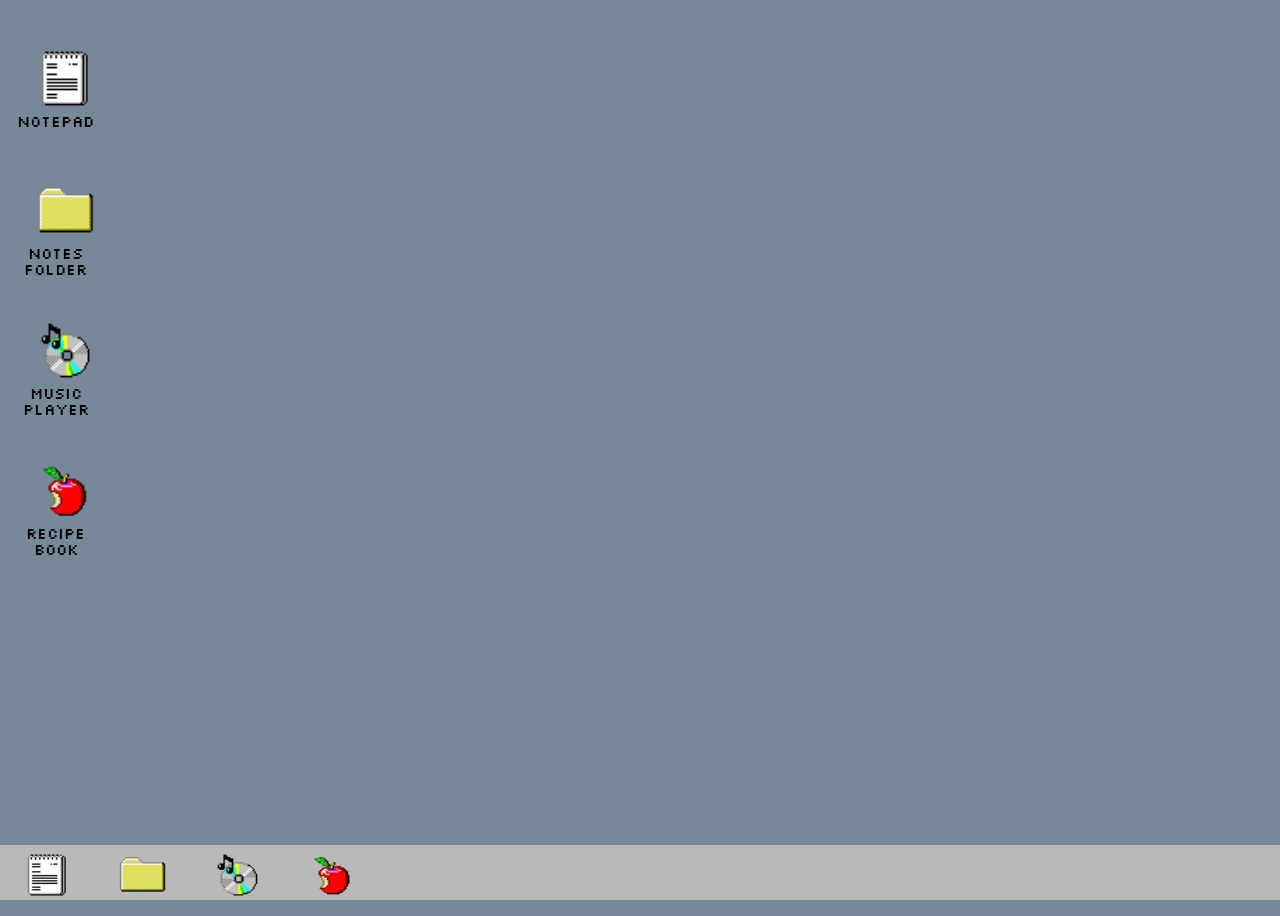
<file: desktop.html>
<!DOCTYPE html>
<html>
    <head>
        <meta charset="UTF-8">
        <link rel="stylesheet" href="styles.css">
        <script src="notepad.js" defer></script>
    </head>
    <body>
        <div class="background">
            <!-- icon container on taskbar -->
            <div class="taskbar">
                <div class="icons-container-taskbar">
                    <div id="notepad-icon-taskbar"><img src="img/notepad.png" width="95px" height="80px"></div>
                    <div id="notes-folder-icon-taskbar"><img src="img/notes-folder-icon.png" width="95px" height="80px"></div>
                    <div id="music-player-icon"><img src="img/music-player-icon.png" width="95px" height="80px"></div>
                    <div id="recipe-book-icon"><img src="img/recipe-book.png" width="95px" height="80px"></div>
                </div>
            </div>

            <!-- icon container on desktop screen -->
            <div class="icons-container-screen">
                <div class="icon-box">
                    <div id="notepad-icon"><img src="./img/notepad.png" width="115px" height="105px"></div>
                    <div class="icon-title">Notepad</div>
                </div>
                <div class="icon-box">
                    <div id="notes-folder-icon"><img src="./img/notes-folder-icon.png" width="115px" height="105px"></div>
                    <div class="icon-title">Notes Folder</div>
                </div>
                <div class="icon-box">
                    <div id="music-player-icon"><img src="./img/music-player-icon.png" width="115px" height="105px"></div>
                    <div class="icon-title">Music Player</div>
                </div>
                <div class="icon-box">
                    <div id="recipe-book-icon"><img src="./img/recipe-book.png" width="115px" height="105px"></div>
                    <div class="icon-title">Recipe Book</div>
                </div>
            </div>

            <!-- notes folder window -->
            <div id="notes-folder-window" class="window">
                <div class="window-bar"> Notes Folder
                    <div id="close-notes-folder-button">X</div>
                </div>
                <div id="notes-area-container">
                    <div id="notes-area">
                        <!-- populated dynamically by notepad.js -->
                    </div>
                </div>
            </div>

            <!-- notepad window -->
            <div id="notepad-window" class="window">
                <div class="window-bar">Notepad
                    <div id="close-notepad-button">x</div>
                </div>
                <div class="content-container">
                    <div class="title-note-container">
                        <div>title</div>
                        <div id="title-note"><input type="text" placeholder="Enter a title for this note" style="width: 450px"></div>
                    </div>
                    <div id="content-note"><textarea placeholder="Start typing..."></textarea></div>
                    <button id="save-button">Save</button>
                </div>
            </div>

        </div>
    </body>
</html>
</file>
<file: styles.css>
body{
    background-color: lightslategray;
    font-family: "pixel-desk";
    overflow:hidden;
}
.background{
    /* if we choose to add a picture for the background, this can be uncommented */
    /* background-size: cover;
    background-position: center;
    background-repeat: no-repeat;
    background-attachment: fixed; */
    height: 100vh;
    margin: 0;
    justify-content: center;
    align-items:center;

    background-color:lightslategray;
    height: 100vh;
    overflow: hidden;
    font-family: "pixel-desk";
}

@font-face{
    font-family: "pixel-desk";
    src: url("fonts/slkscr.ttf");
}
.cat{
    display: flex;
    justify-content: center;
}
.username{
    text-align: center;
    margin-top: 10px;
    font-size: 30px;
    letter-spacing: 2px;
    color: white;
}
.pass-container{
    display: flex;
    flex-direction: row;
    justify-content: center;
    margin-top: 15px;
    align-items:center;
    color: white;
    gap: 10px;
}
.login-container{
    margin-top: 15%;
    display: flex; 
    flex-direction: column;
    
}

#enter-btn,#hint-pass{
    border-style: solid;
    border-color: white;
    border-width: 1px;
    padding: 4px;
    background-color: gray;
    border-radius: 5px;
    font-weight: bolder;
}
#enter-btn:hover{
    background-color: rgb(0, 142, 0);
}
#hint-pass:hover{
    background-color: rgb(255, 216, 43);
}

#hint-box{
    width: 250px;
    height: 150px;
    background-color: rgb(203, 203, 203);
    border-style: solid;
    border-color: rgb(143, 143, 143) rgb(143, 143, 143)  rgb(85, 85, 85) rgb(66, 66, 66);
    display: flex;
    position:absolute;
    top:50%;
    left:50%;
    transform: translate(-50%,-50%);
    z-index:1054543;
    flex-direction: column;
    text-align: center;
    display:none;
}
.tab-bar{
    height: fit-content;
    background-color: rgb(255, 216, 43);
    padding: 4px 7px;
    font-size: 20px;
    display:flex;
    flex-direction: row;
    justify-content: space-between;
    color:black;
 
}
.hint-message{
    text-align: center;
    margin-top:-10px;
    font-size: 23px;
    justify-content:center;
    display:flex;
    align-items:center;
    flex-grow:1;
    color:black;
}

#error-tab{
    background-color:red;
}
/* on hover hint message */
#hint-pass:hover + #hint-box{
    display:flex;
}
#error-box{ 
    width: 250px;
    height: 150px;
    background-color: rgb(203, 203, 203);
    border-style: solid;
    border-color: rgb(143, 143, 143) rgb(143, 143, 143)  rgb(85, 85, 85) rgb(66, 66, 66);
    position:absolute;
    left:50%;
    top:40%;
    transform: translateX(-50%);
    border-color: rgb(143, 143, 143) rgb(143, 143, 143)  rgb(85, 85, 85) rgb(66, 66, 66);
    display: flex;
    flex-direction: column;
    text-align: center;
    display:none;
}


.error-message{
    text-align: center;
    font-size: 20px;
    justify-content:center;
    display:flex;
    align-items:center;
    flex-grow:1;
}

input{
    font-family: "pixel-desk";
}
/* styling for taskbar */
.taskbar{
    background-color: rgb(185, 185, 185);
    height: 55px;
    width:105%;
    left:0;
    bottom:0;
    position:fixed;
    margin-left:-10px;
    display:flex;
    align-items:center;
}

/* styling for icons container on taskbar */
.icons-container-taskbar{
    display: flex;
    flex-direction: row;
    height:65px;
    margin-top: 0;
    padding-top: 0;
    position: absolute;
    left: 10px;
    top: -10px;
}

/* styling for icons container on desktop screen */
.icon-box{
    display: flex;
    flex-direction: column;
    justify-content: center;
    width: 120px;
    height: 140px;
}

.icon-title{
    text-align: center;
    width: 95px;
    margin-top: -20px;
    font-family:"pixel-desk";
}
/* universal styling for class window */
.window{
    background-color:rgb(176, 176, 176);
    box-shadow: 10px 10px;
    display:none;
}

.window-bar{
    height: fit-content;
    color: rgb(0, 0, 0);
    font-weight: bold;
    font-size: 20px;
    padding: 3px;
    background-color: rgb(255, 255, 184);
    display: flex;
    flex-direction: row;
    justify-content: space-between;
    border-bottom: 1px solid black;
}

.close-window-button{
    border-color: black;
    border-style: solid;
    border-width:1px;
    background-color: rgb(185, 185, 185);
    cursor:pointer;
}
/* notepad-window styling  */
#notepad-window{
    width: 600px;
    height: 400px;
    position: absolute;
    top: 5vh;


}
.content-container{
    display: flex;
    align-items: center;
    justify-content: center;
    margin-top: 20px;
    flex-direction: column;
}
.title-note-container{
    display: flex;
    flex-direction: row;
    gap: 20px;
}

textarea{
    width: 515px; 
    overflow-y: scroll;
    margin-top: 20px;
    height: 250px;
    font-family: "pixel-desk";
}

.window{
    background-color:rgb(176, 176, 176);
    box-shadow: 10px 10px;
}

.window-bar{
    height: fit-content;
    color: rgb(0, 0, 0);
    font-weight: bold;
    font-size: 20px;
    padding: 3px;
    background-color: rgb(255, 255, 184);
    display: flex;
    flex-direction: row;
    justify-content: space-between;
    border-bottom: 1px solid black;
}

/* styling for music player window */
.window{
    background-color:rgb(176, 176, 176);
    box-shadow: 10px 10px;
}
#music-player-window{
    width: 350px;
    height: 200px;
    font-family: "pixel-desk";
    border-color: black;
    border-width: 2px;
    border-style: solid;
    position: absolute;
    right: 5vw;
    top: 5vh;
}

.window-bar{
    height: fit-content;
    color: rgb(0, 0, 0);
    font-weight: bold;
    font-size: 20px;
    padding: 3px;
    background-color: rgb(255, 255, 184);
    display: flex;
    flex-direction: row;
    justify-content: space-between;
    border-bottom: 1px solid black;
}

#close-window-button{
    border-color: black;
    border-style: solid;
    border-width:1px;
    background-color: rgb(185, 185, 185);
}
#close-window-button{
    border-color: black;
    border-style: solid;
    border-width:1px;
    background-color: rgb(185, 185, 185);
}
.screen-container{
    display: flex;
    align-items: center;
    justify-content: center;
}
#screen{
    background-color: black;
    color:rgb(0, 255, 30);
    height: 100px;
    width: 325px;
    display: flex;
    align-items: center;
    justify-content: center;
    margin-top: 15px;
    
}

/* music player controls */
.controls{
    display: flex;
    flex-direction: row;
    gap: 20px;
    display: flex;
    align-items: center;
    justify-content: center;
    margin-top: 10px;
}
.play,.stop,.next,.back{
    border-style:solid;
    border-width: 1px;
    padding: 3px;
    background-color: rgb(148, 148, 148);
    cursor: pointer;
    font-weight: bold;
}
.play:hover{
    background-color:rgb(255, 255, 47);
}
.stop:hover{
    background-color:rgb(255, 255, 47);
}
.next:hover{
    background-color:rgb(0, 255, 30);
}


.back:hover{
    background-color:rgb(255, 47, 47);
}

/* clock styling */

#clock{
    font-family: 'pixel-desk';
    font-size: 35px;
    border-color:black;
    border-width:1px;
    border-style:solid;
    margin-left:auto;
    margin-right: 100px;
}
#notes-folder-window{
    position: absolute;
    top: 30vh;
    bottom: 30vh;
    right: 5vw;
    width: 600px;
    height: 400px;
}
#notes-area-container{
    width: 600px;
    height: 400px;
    background-color: rgb(176, 176, 176);
    display: flex;
    justify-content: center;

}

#notes-area{
    width: 550px;
    height: 350px;
    background-color: white;
    border-color: black;
    border-style:solid;
    border-width: 1px;
    overflow-y:scroll;
    margin-top: 20px;
    display: grid;
    grid-template-columns: 100px 100px 100px 100px;
    align-items: center;
    gap: 20px;
    justify-content: center;
    grid-auto-rows: 100px;
}

.grid-item-file-icon{
    padding: 10px;
    text-align: center;
    cursor: pointer;
}
.file-name{
    margin-top: 0px;
    align-self: start;
    font-size: 16px;
    letter-spacing: 0.1px;
    margin-top: -15px;
} 
/* notepad save-button styling */
#save-button{
    margin-top: 10px;
    float: right;
    display: flex;
    margin-right: 0;
    font-family: "pixel-desk";
    font-size: 15px;
    cursor: pointer;
}
#save-button:hover{
    background-color: orange;
    border-width: 1px;
}

/* notepad delete-button styling */
.delete-note-btn{
    font-family: "pixel-desk";
    font-size: 12px;
    cursor: pointer;
    background-color: rgb(185, 185, 185);
    border: 1px solid black;
    padding: 2px 6px;
}

.delete-note-btn:hover{
    background-color: orange;
    border-width: 1px;
}
    
/* add css for recipe window here */
#grape-window {
    width: 420px;
    height: 500px;
    position:absolute;
    top: 50%;
    left: 50%;
    transform: translate(-50%, -50%);
    background: rgb(179, 179, 179);
}
#close-grape{
    border-color: black;
    border-style: solid;
    border-width:1px;
    background-color: rgb(185, 185, 185);
    font-family:"pixel-desk";
    font-size: 18px;
}
.window-content {
    padding: 15px;
    background-color: #ffffff;
    border: 3px dotted #424242;
}
.sound-btn.next-btn{
    font-family: "pixel-desk";
    font-size: 18px;
    float: right;

}
.sound-btn.next-btn:hover{
    background-color: rgb(255, 182, 236);
}
h3{
    text-align: center;
}

img{
    cursor:pointer;
}
</file>
